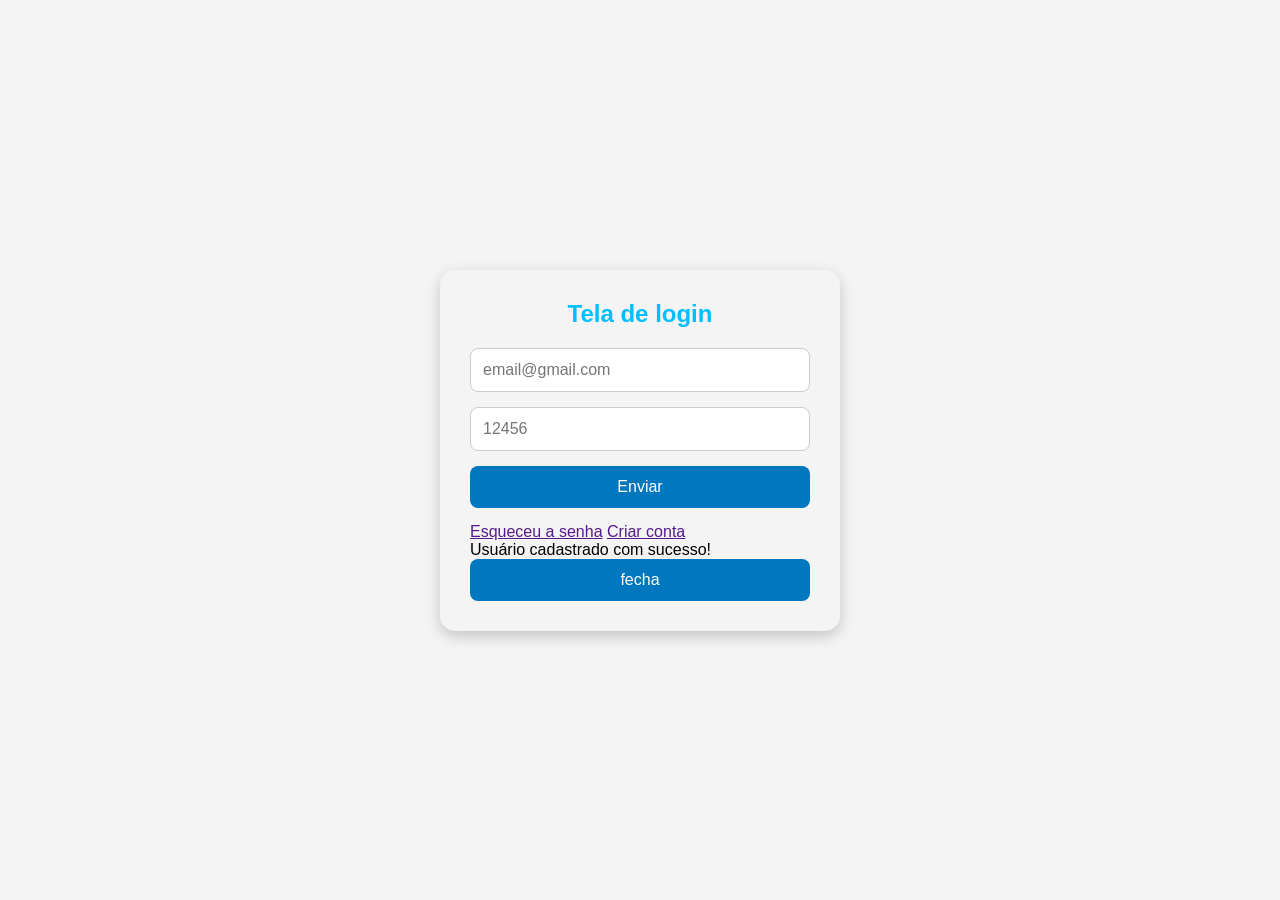
<file: Estudos/index.html>
<!DOCTYPE html>
<html lang="pt-br">

<head>
    <meta charset="UTF-8">
    <meta name="viewport" content="width=device-width, initial-scale=1.0">
    <title>Tela de Login</title>
    <link rel="stylesheet" href="sytle.css">
</head>

<body>

    <main class="login-container">

        <header>
            <h2>Tela de login</h2>
        </header>

        <div class="container">

            <form>

                <input type="text" id="email" placeholder="email@gmail.com">

                <input type="password" id="senha" placeholder="12456">

                <button type="submit" id="Enviar">
                    Enviar
                </button>

                <div class="link">

                    <a href="">Esqueceu a senha</a>

                    <a href="">Criar conta</a>

                </div>

            </form>

        </div>

        <p id="textoMensagem">
            Usuário cadastrado com sucesso!
        </p>

        <button id="fecha">
            fecha
        </button>

    </main>

    <script src="script.js"></script>

</body>

</html>
</file>
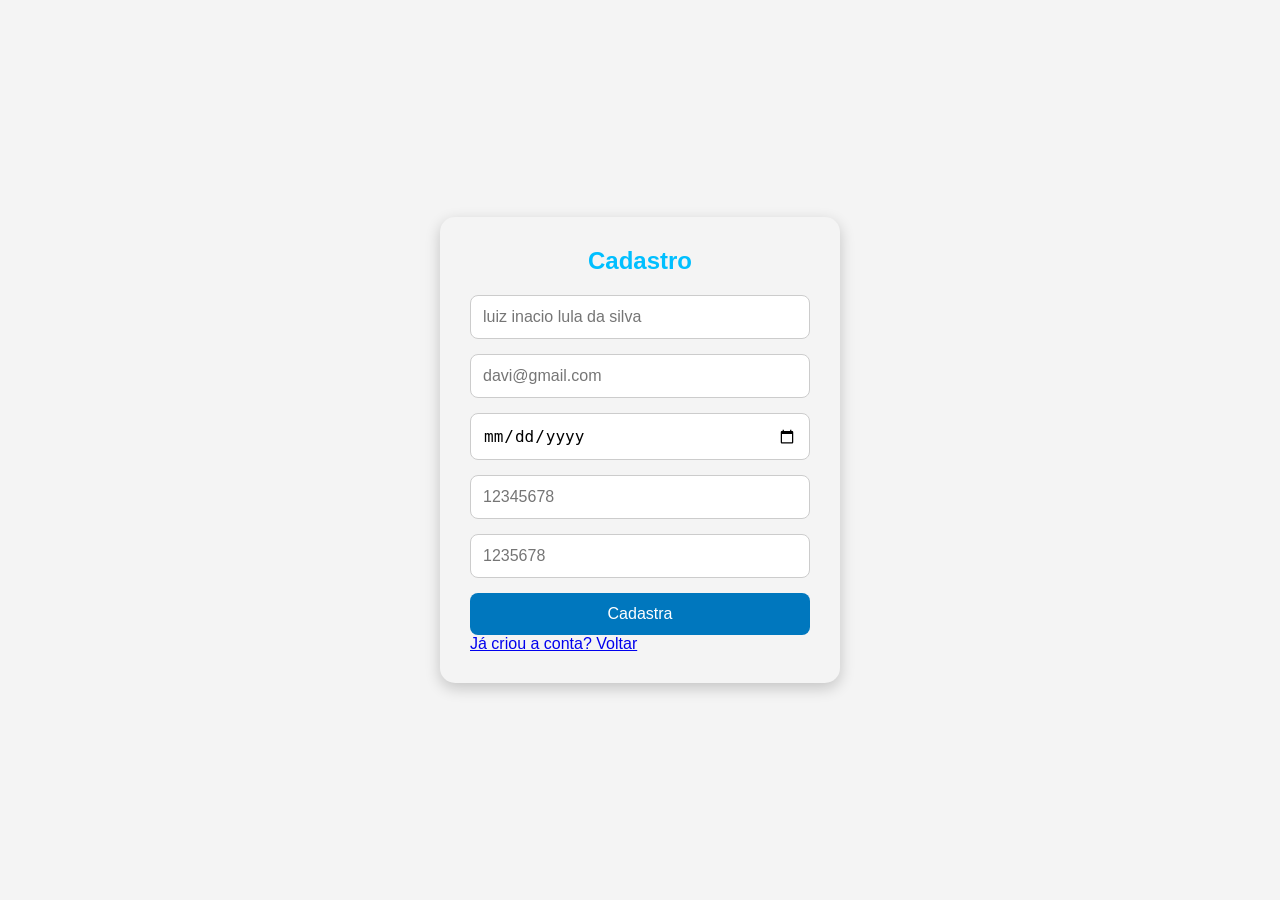
<file: Estudos/criar conta/index.html>
<!DOCTYPE html>
<html lang="en">
<head>
    <meta charset="UTF-8">
    <meta name="viewport" content="width=device-width, initial-scale=1.0">
    <title>Document</title>
     <link rel="stylesheet" href="sytle.css">
</head>
<body>
    <div class="criar">
        <h2>Cadastro</h2>
        <section id="form-cadasstro">
            <form id="cadastro">
                <input type="text" id="nome_completo" placeholder="luiz inacio lula da silva">
                <input type="email" id="email_cadastro" placeholder="davi@gmail.com" >
                <input type="date" id="data_nas" placeholder="13/12/22">
                <input type="password" id="senha" placeholder="12345678">
                <input type="password" id="conf_senha" placeholder="1235678">
                <button type="submit">
                        Cadastra
                </button>
            </form>
            <a href="../index.html">Já criou a conta? Voltar</a>
        </section>
    </div>
    <script src="script.js"></script>
</body>
</html>
</file>
<file: Estudos/sytle.css>
* {
    margin: 0;
    padding: 0;
    box-sizing: border-box;
}
body{
    font-family: Arial, sans-serif;
    min-height: 100vh;
    background: #f4f4f4;
    display: flex;
    justify-content: center;
    align-items: center;
    padding:20px ;
}
.login-container{
    background: #f4f4f4;
    width: 100%;
    max-width: 400px;
    padding: 30px;
    border-radius: 15px;
    box-shadow: 0 5px 15px rgba(0, 0, 0, 0.2);
}
header{
    text-align: center;
    margin-bottom: 20px;
    color: #00BFFF;
}
form{
    display:flex;
    flex-direction: column;
    gap: 15px;

}
input{
    width: 100%;
    padding: 12px;
    border: 1px solid #ccc;
    border-radius: 8px;
    font-size: 16px;
    outline: none;

}
button{
    width: 100%;
    padding: 12px;
    background: #0077BE;
    color: white;
    border: none;
    border-radius: 8px;
    font-size: 16px;
    cursor: pointer;
}
button:hover{
     background: #005f96;

}
button:active{
    transform: scale(0.98);
}
.links {
    display: flex;
    justify-content: space-between;
    margin-top: 15px;
}

.links a {
    text-decoration: none;
    color: #0077BE;
}
@media (max-width: 768px) {
    main {
        width: 90%;
    }

    input,
    button {
        width: 100%;
    }
}
</file>
<file: Estudos/criar conta/sytle.css>
* {
    margin: 0;
    padding: 0;
    box-sizing: border-box;
}
body{
    font-family: Arial, sans-serif;
    min-height: 100vh;
    background: #f4f4f4;
    display: flex;
    justify-content: center;
    align-items: center;
    padding:20px ;
}
.criar{
    background: #f4f4f4;
    width: 100%;
    max-width: 400px;
    padding: 30px;
    border-radius: 15px;
    box-shadow: 0 5px 15px rgba(0, 0, 0, 0.2);
}
h2{
    color: #00BFFF;
    text-align: center;
    margin-bottom: 20px
    
}
form{
    display: flex;
    flex-direction: column;
    gap: 15px;
}
input{
    width: 100%;
    padding: 12px;
    border: 1px solid #ccc;
    border-radius: 8px;
    font-size: 16px;
    outline: none;

}
button{
    width: 100%;
    padding: 12px;
    background: #0077BE;
    color: white;
    border: none;
    border-radius: 8px;
    font-size: 16px;
    cursor: pointer;
}
button:hover{
     background: #005f96;

}
button:active{
    transform: scale(0.98);
}
@media (max-width: 768px) {
    main {
        width: 90%;
    }

    input,
    button {
        width: 100%;
    }
}
</file>
